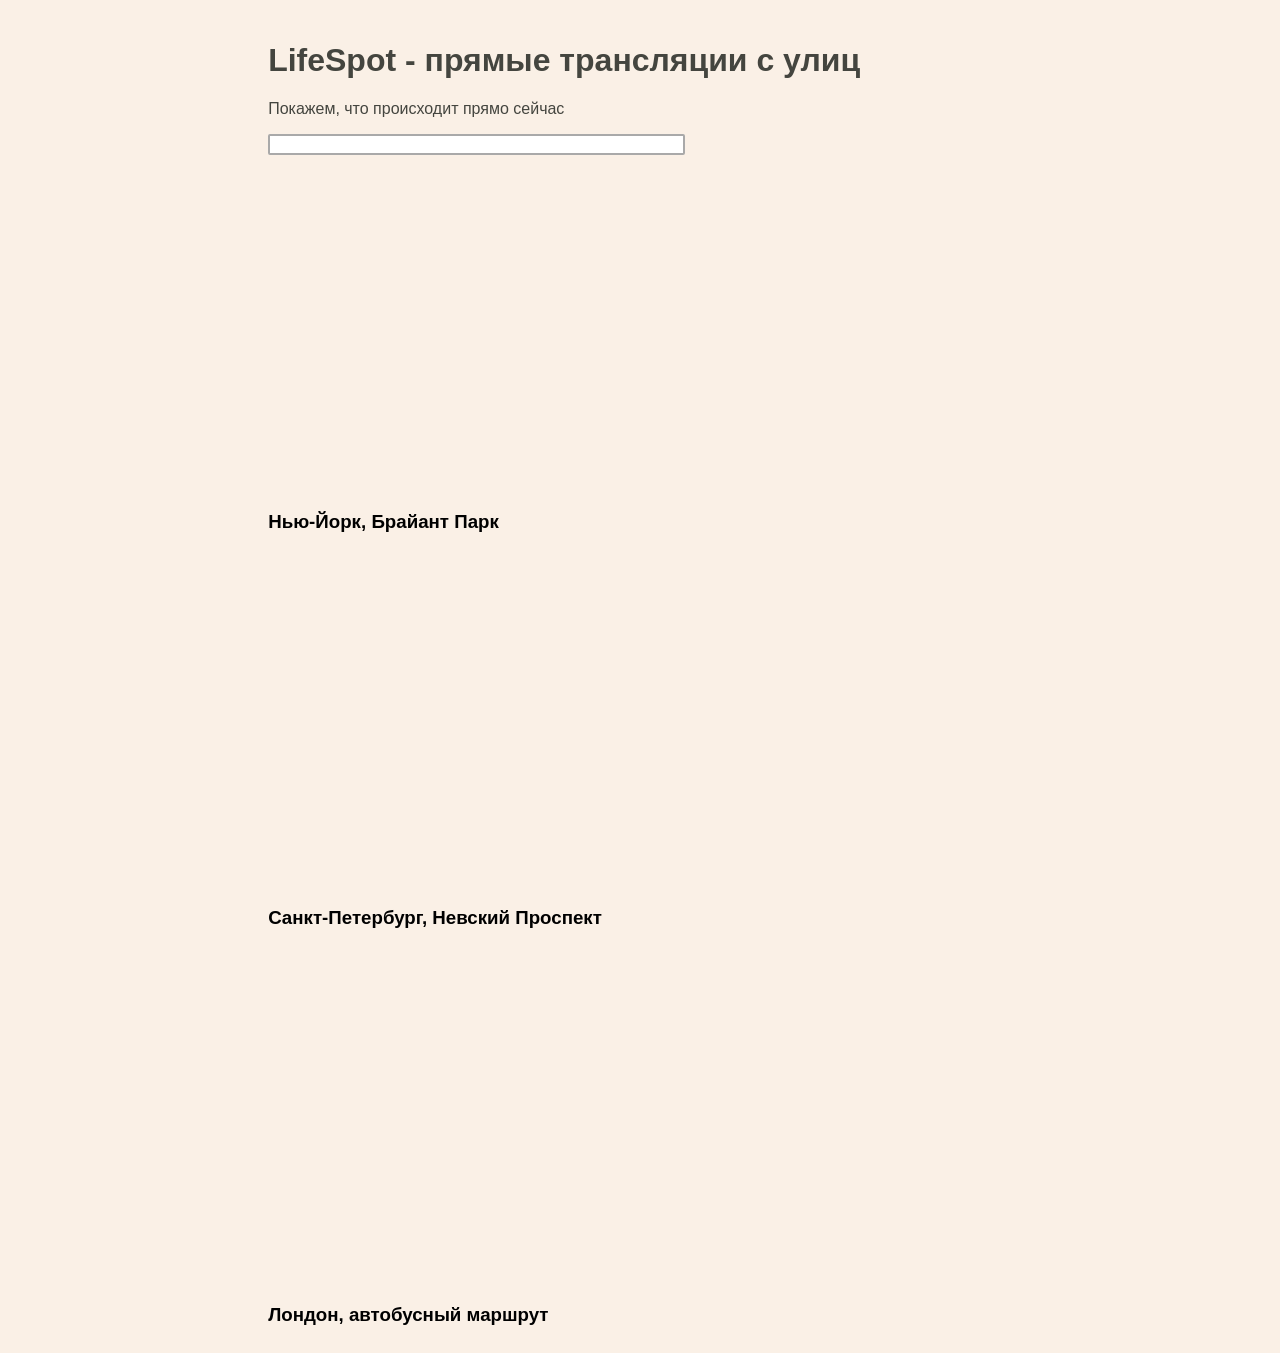
<file: LifeSpot/Views/index.html>
﻿<!DOCTYPE html>
<html lang="en">
    <head>
        <meta charset="UTF-8">
        <title>LifeSpot</title>
        <link href="../Static/CSS/index.css" rel="stylesheet" type="text/css">
        
        <script type="text/javascript" src="../Static/JS/index.js"></script>
        <script>
            // Проверка на возраст
            // checkAge();
            
            // сохранение сессии
            handleSession()
            
            // вывод данных сессии в консоль
            sessionLog();

            // функция для получения пользовательского ввода    
            const inputParseFunction = function(){
                return document.getElementsByTagName('input')[0].value.toLowerCase();
            }
        </script>
        
    </head>
    
    <!-- Хедер страницы находится над тегом body -->
    <header id="header-index">
        <h1>LifeSpot - прямые трансляции с улиц</h1>
        <p>Покажем, что происходит прямо сейчас</p>
        <input type="text" oninput="filterContent()" size=50%>
    </header>
    
    <!--SIDEBAR-->
    
    <body>
        <div class="bordered">
            <div class="video-container">
                <iframe width="560" height="315" src="https://www.youtube.com/embed/srlpC5tmhYs" title="YouTube video player" frameborder="0" allow="accelerometer; autoplay; clipboard-write; encrypted-media; gyroscope; picture-in-picture" allowfullscreen></iframe>
                <h3>Нью-Йорк, Брайант Парк</h3>
            </div>
            <div class="video-container">
                <iframe width="560" height="315" src="https://www.youtube.com/embed/wCcMcaiRbhM" title="YouTube video player" frameborder="0" allow="accelerometer; autoplay; clipboard-write; encrypted-media; gyroscope; picture-in-picture" allowfullscreen></iframe>
                <h3>Санкт-Петербург, Невский Проспект</h3>
            </div>
            <div class="video-container">
                <iframe width="560" height="315" src="https://www.youtube.com/embed/muVgPUnU7qA" title="YouTube video player" frameborder="0" allow="accelerometer; autoplay; clipboard-write; encrypted-media; gyroscope; picture-in-picture" allowfullscreen></iframe>
                <h3>Лондон, автобусный маршрут</h3>
            </div>
        </div>
    </body>
    
    <!--FOOTER-->
</html>
</file>
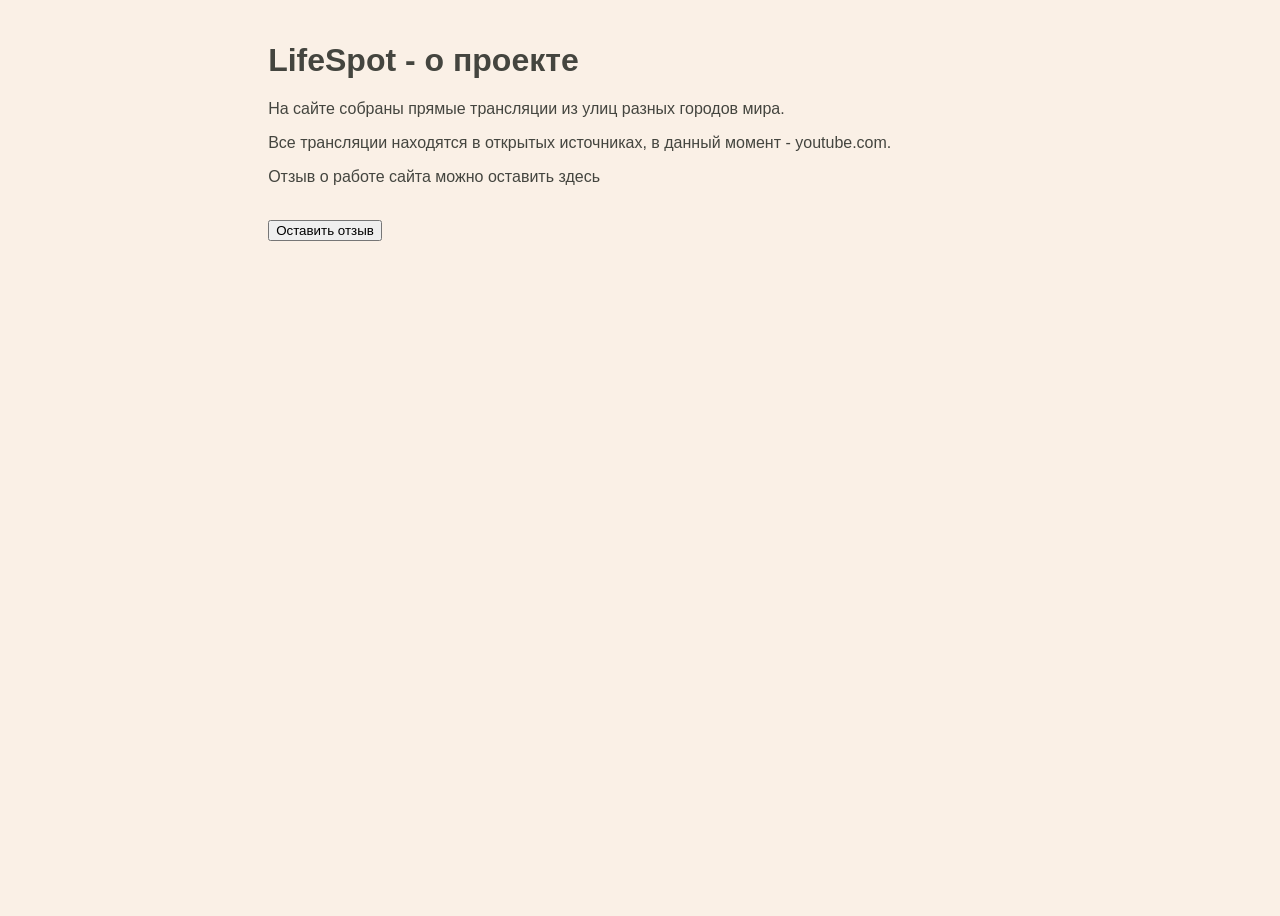
<file: LifeSpot/Views/about.html>
﻿<!DOCTYPE html>
<html lang="en">

<head>
    <meta charset="UTF-8">
    <title>LifeSpot</title>
    <link href="../Static/CSS/index.css" rel="stylesheet" type="text/css">
    <script type="text/javascript" src="../Static/JS/about.js"></script>
</head>

<header id="header-index">
    <h1>LifeSpot - о проекте</h1>
    <p>На сайте собраны прямые трансляции из улиц разных городов мира.</p>
    <p>Все трансляции находятся в открытых источниках, в данный момент - youtube.com. </p>
    <body onload="showSlides()">
        <!--SLIDER-->
        <p>Отзыв о работе сайта можно оставить здесь</p>
</header>

<!--SIDEBAR-->
<body>
    <div class="reviews">
        <div class="review-button">
            <button onclick="addComment()">Оставить отзыв</button>
        </div>
    </div>
</body>
<!--FOOTER-->

</html>
</file>
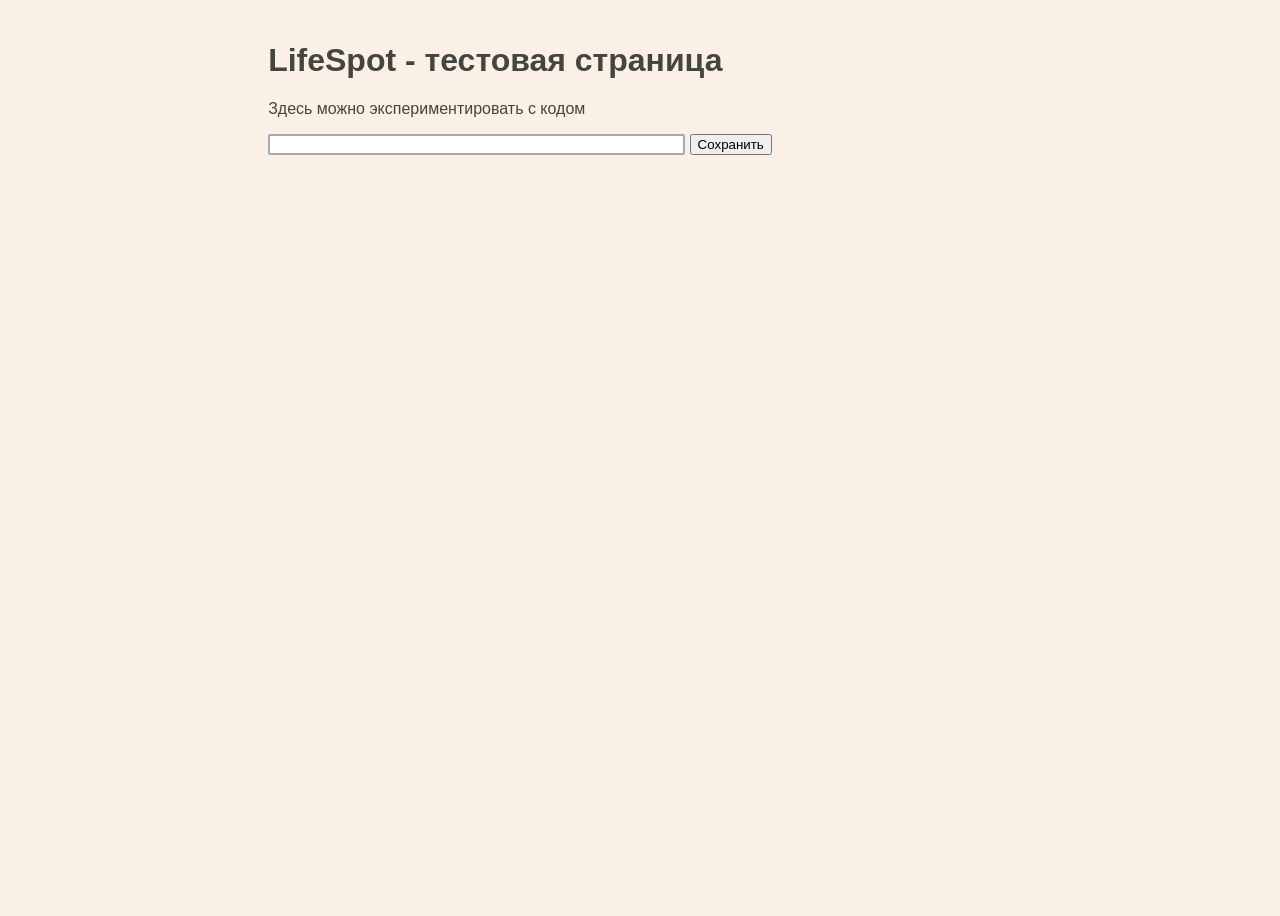
<file: LifeSpot/Views/testing.html>
﻿<!DOCTYPE html>
<html lang="en">

    <head>
        <meta charset="UTF-8">
        <title>LifeSpot</title>
        <link href="../Static/CSS/index.css" rel="stylesheet" type="text/css">
        <script type="text/javascript" defer src="../Static/JS/testing.js"></script>
    </head>
    
    <header id="header-index">
        <h1>LifeSpot - тестовая страница</h1>
        <p>Здесь можно экспериментировать с кодом</p>
        <input type="text" oninput="
         /* Обработчик ввода текста */
            " size=50%>
        <button onclick="saveInput()">Сохранить</button>
    </header>
    
    <!--SIDEBAR-->
    <body></body>
    <!--FOOTER-->

</html>
</file>
<file: LifeSpot/Static/CSS/index.css>
﻿/* Комбинированный селектор - применяется ко всем элементам */
header,footer,aside,body,.navbar,.video-container{
    font-family: "Helvetica 65 Medium", sans-serif;
}

header,footer,body,.video-container{
    background-color: linen;
}

/* Компоненты iframe со встроенным видео */
.video-container{
    display: inline-block;
    margin-top: 0.5em;
    padding-left: 1%;
    padding-top: 1%;
}

.review-container,.review-button{
    display: inline-block;
    margin-top: 0.5em;
    padding-left: 1%;
    padding-top: 1%;
}

.review-text{
    display: block;
    margin-top: 0.5em;
    padding-left: 1%;
    padding-top: 1%;
}


/* Стили панели навигации */
.navbar p{
    color: darkgray;
    padding-left: 15%;
}

/* Стили панели навигации при наведении мышью */
/*.navbar p:hover{
    color: aliceblue;
}
*/
/* Глобальные стили для хедеров на всём сайте */
header{
    color: black;
    padding-left: 1%;
    padding-top: 1.2%;
}
/* Стиль хедера для главной страницы имеет приоритет, 
так как используется селектор по идентификатору */
#header-index{
    color: #44453f;
}

/* Стили футера */
footer {
    position: relative;
    bottom: 0;
    font-size: medium;
    color: dimgrey;
    line-height: 66%;
    padding-left: 1%;
    padding-bottom: 1%;
    margin-top: auto;
}

aside{
    min-height: 100vh; /* Высота в полный размер. Этот параметр можно убрать, если вы хотите выставлять высоту автоматически */
    width: 10%;
    min-width: 200px;
    z-index: 1;
    position: absolute; /* Фиксированная позиция сайд-бара. Так он будет оставаться на месте при скроллинге */
    top: 0; /* Сайдбар будет в самой верхней части страницы */
    left: 0;
    background-color: #111; /* Черный цвет фона (задан в виде кода) */
    overflow-x: hidden; /* Отключаем горизонтальную прокрутку */
    padding-top: 2%;
    font-size: large;
}

body {
    background-image: url("https://klike.net/uploads/posts/2022-11/1669696855_3-33.jpg");
    background-size: cover;
    padding-left: 250px;
    height: 100%;
    min-height: 100vh;
    display: flex;
    flex-direction: column;
}

a{
    text-decoration: none;
}

input {
    border: 2px solid darkgrey;
    border-radius: 2px;
    outline: none;
}

input:focus {
    border: 2px solid dimgrey;
}
</file>
